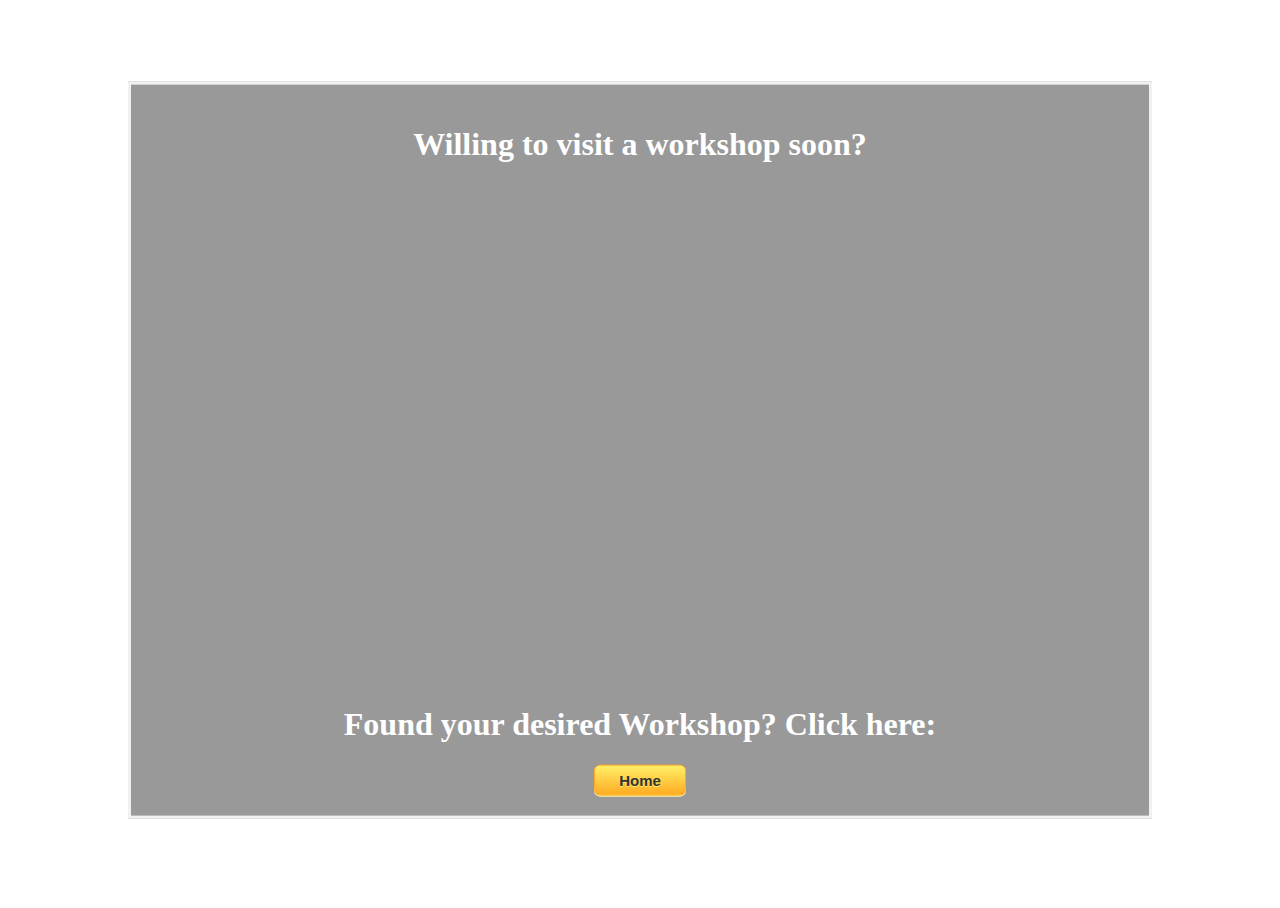
<file: map.html>
<!DOCTYPE html>
<html>
<head>
	<link href="https://www.holbertonschool.com/level2/holberton.css" rel="stylesheet">
<link href="stylesss.css" rel="stylesheet"> 
	<title>Find a Workshop!</title>
</head>
<body>
<div class="bg-image"></div>

<div class="bg-text">
  <h1>Willing to visit a workshop soon?</h1>
  <center><div class="mapouter"><div class="gmap_canvas"><iframe width="600" height="500" id="gmap_canvas" src="https://maps.google.com/maps?q=repair%20garage&t=&z=13&ie=UTF8&iwloc=&output=embed" frameborder="0" scrolling="no" marginheight="0" marginwidth="0"></iframe><a href="https://123movies-to.org">123movies</a></div><style></style></div></center>
  <h1>Found your desired Workshop? Click here: </h1> <a href="index1.html" class="myButton">Home</a>
</div>
</body>
</html>
</file>
<file: stylesss.css>
body, html {
  height: 100%;
}

* {
  box-sizing: border-box;
}

.bg-image {
         background-image: url("https://t2r6u7f9.rocketcdn.me/figz/wp-content/seloads/2014/08/maps-local-search1-ss-1920.jpg");
        filter: blur(8px);
        height: 100%;
        background-repeat: no-repeat;
        background-attachment: fixed;
        background-size: cover;
        background-origin: content-box;
        background-position: center;
}


.bg-text {
  background-color: rgb(0,0,0); 
  background-color: rgba(0,0,0, 0.4); 
  color: white;
  font-weight: bold;
  border: 3px solid #f1f1f1;
  position: absolute;
  top: 50%;
  left: 50%;
  transform: translate(-50%, -50%);
  z-index: 2;
  width: 80%;
  padding: 20px;
  text-align: center;
}

.mapouter{
  position:relative;
  text-align:right;
  height:500px;
  width:600px;
}

.gmap_canvas {
  overflow:hidden;
  background:none!important;
  height:500px;
  width:600px;
}

.myButton {
  box-shadow: 0px 1px 0px 0px #fff6af;
  background:linear-gradient(to bottom, #ffec64 5%, #ffab23 100%);
  background-color:#ffec64;
  border-radius:6px;
  border:1px solid #ffaa22;
  display:inline-block;
  cursor:pointer;
  color:#333333;
  font-family:Arial;
  font-size:15px;
  font-weight:bold;
  padding:6px 24px;
  text-decoration:none;
  text-shadow:0px 1px 0px #ffee66;
}
.myButton:hover {
  background:linear-gradient(to bottom, #ffab23 5%, #ffec64 100%);
  background-color:#ffab23;
}
.myButton:active {
  position:relative;
  top:1px;
}
</file>
